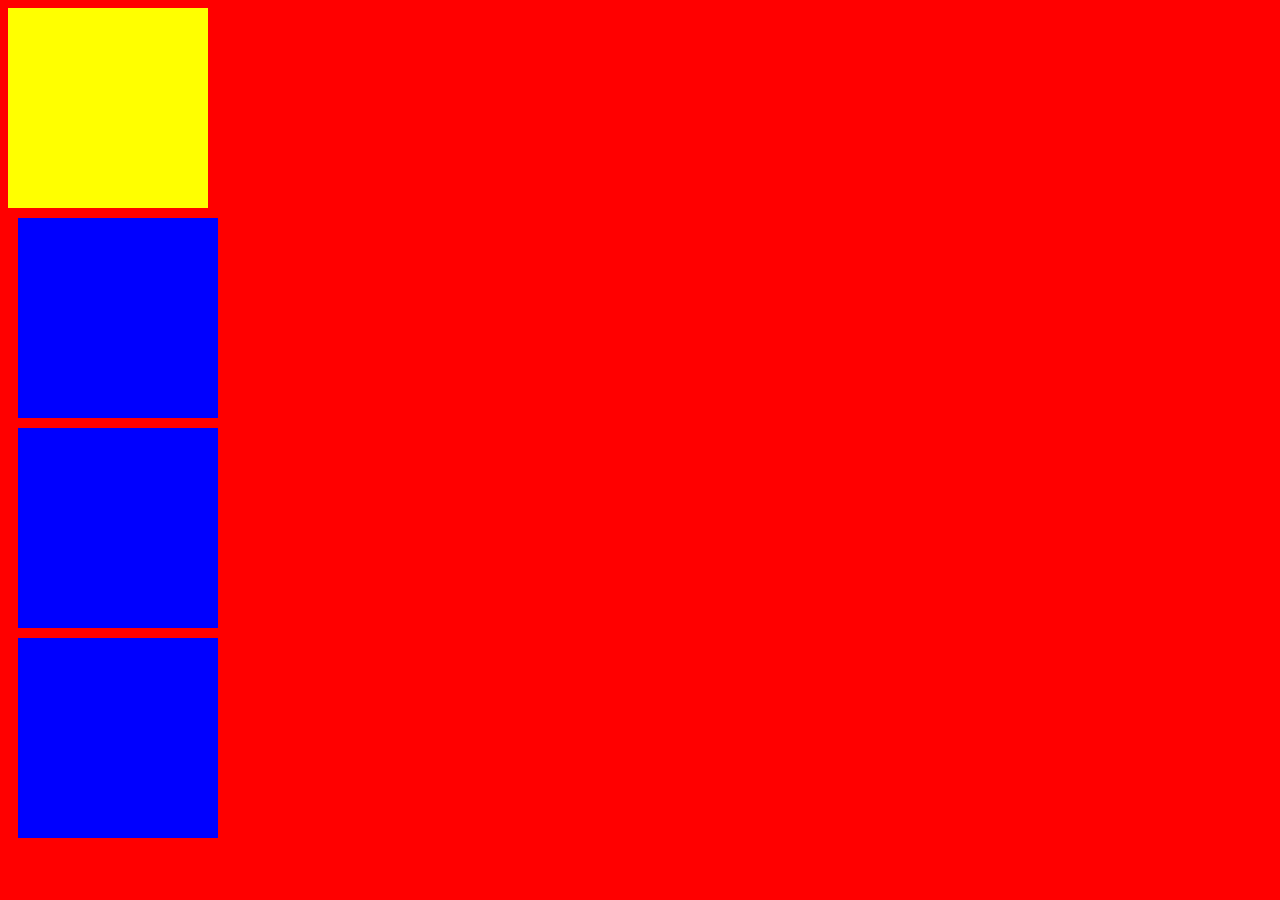
<file: css-responsive/index.html>
<!DOCTYPE html>
<html lang="en">
<head>
    <meta charset="UTF-8">
    <meta http-equiv="X-UA-Compatible" content="IE=edge">
    <meta name="viewport" content="width=device-width, initial-scale=1.0">
    <title>Sintaxis CSS</title>
    <style>
        body{
            background:red;
        }
        #caja{
            width:200px;
            height:200px;
            background:yellow;
        }
        .grupo{
            width:200px;
            height:200px;
            background:blue;
            margin: 10px;
        }
    </style>
</head>
<body>
    <div id="caja"></div>
   <div class="grupo"></div>
   <div class="grupo"></div>
   <div class="grupo"></div>
    
</body>

</html>
</file>
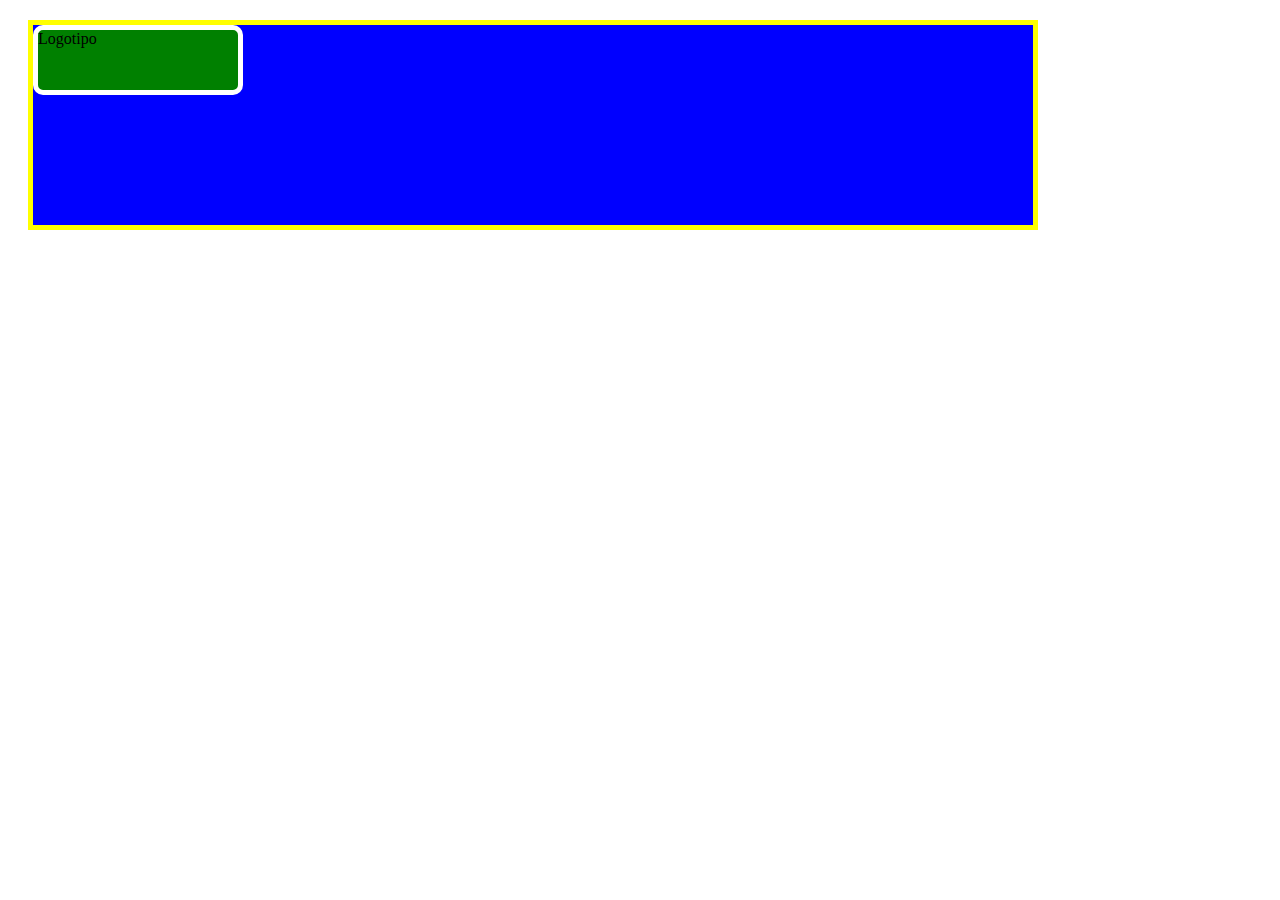
<file: css-responsive/index2.html>
<!DOCTYPE html>
<html lang="en">
<head>
    <meta charset="UTF-8">
    <meta http-equiv="X-UA-Compatible" content="IE=edge">
    <meta name="viewport" content="width=device-width, initial-scale=1.0">
    <title>propiedades de la forma</title>
    <style>
        header{
            width: 1000px;
            height: 200px;
            background: blue;
            margin: 20px;
            border:5px solid yellow;
        }
        #logo{
            width: 200px;
            height: 60px;
            background: green;
            border: 5px solid white;
            border-radius: 10px;
        }
    </style>
</head>
<body>
    <header>
        <div id="logo">
            Logotipo
        </div>
    </header>
</body>
</html>
</file>
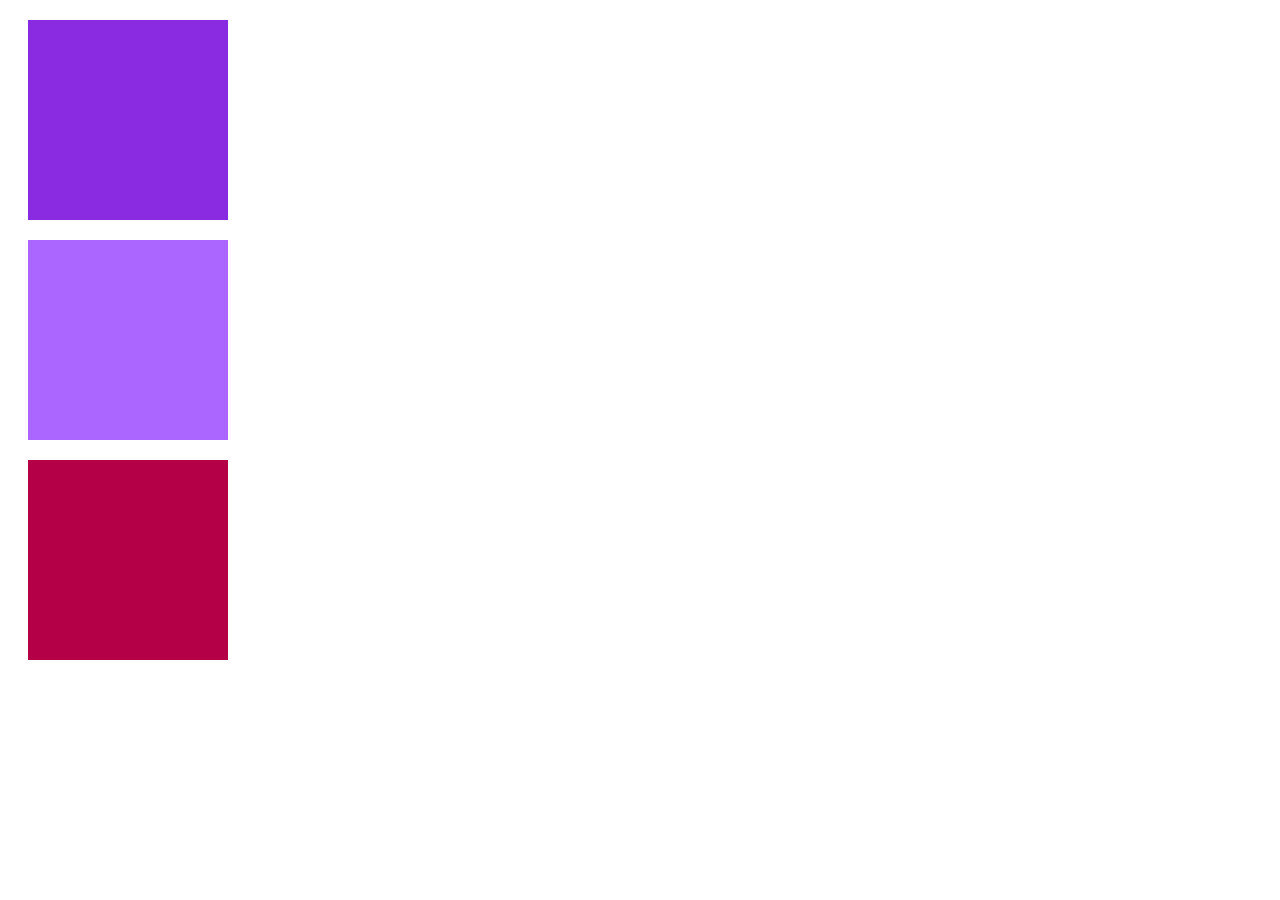
<file: css-responsive/index3.html>
<!DOCTYPE html>
<html lang="en">
  <head>
    <meta charset="UTF-8" />
    <meta http-equiv="X-UA-Compatible" content="IE=edge" />
    <meta name="viewport" content="width=device-width, initial-scale=1.0" />
    <title>Propiedades de color</title>
    <style>
      .grupo {
        width: 200px;
        height: 200px;
        margin: 20px;
      }
      #c1 {
        background: blueviolet;
      }
      #c2{
          background:#aa66ff;
      }
      #c3{
          background:rgba(180,0,70,1);
      }
    </style>
  </head>
  <body>
    <div id="c1" class="grupo"></div>
    <div id="c2" class="grupo"></div>
    <div id="c3" class="grupo"></div>
  </body>
</html>
</file>
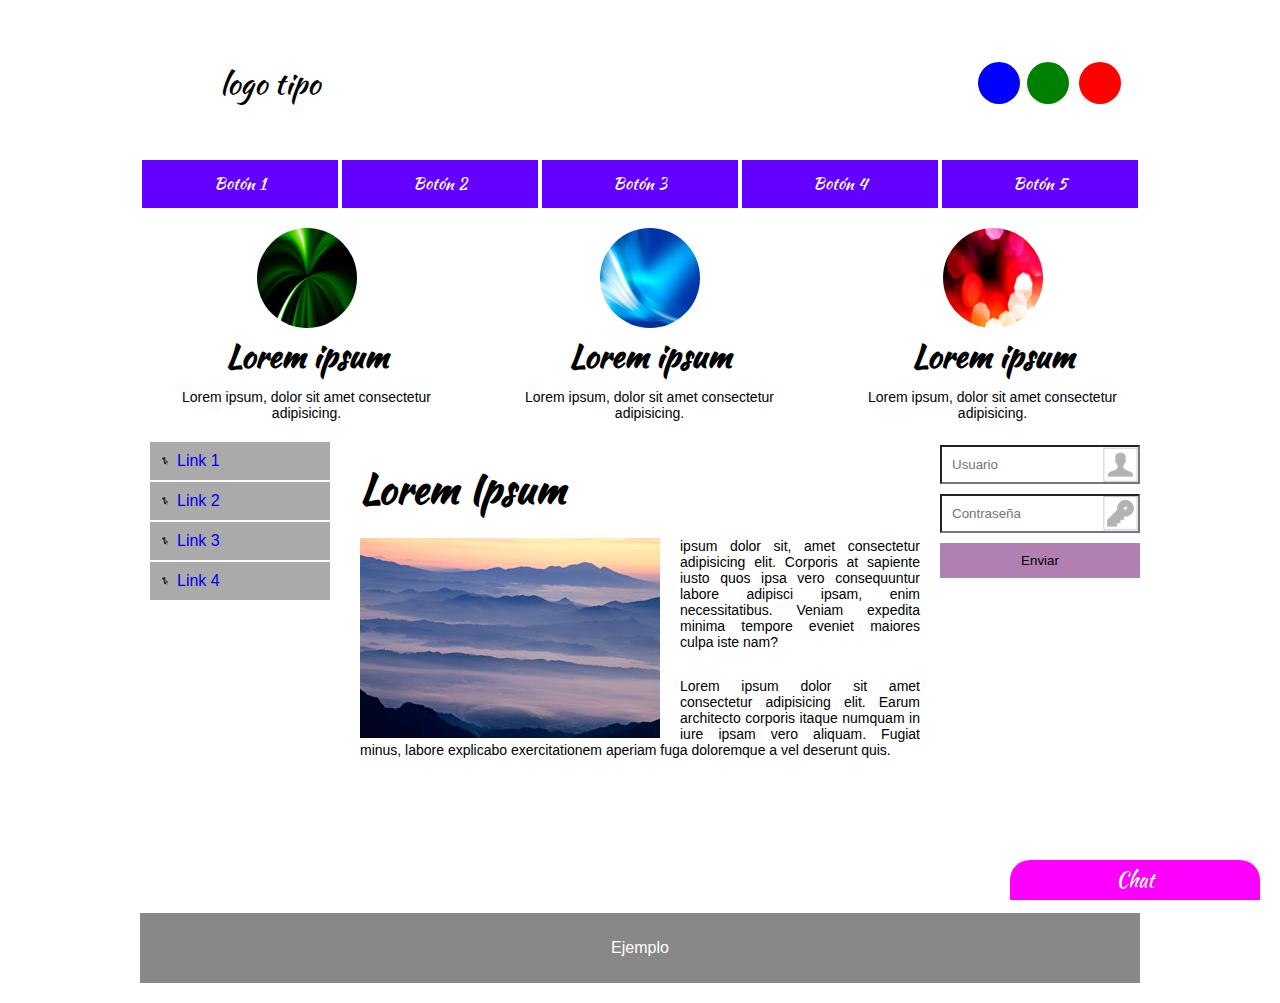
<file: css-responsive/index4.html>
<!DOCTYPE html>
<html lang="en">
  <head>
    <meta charset="UTF-8" />
    <meta http-equiv="X-UA-Compatible" content="IE=edge" />
    <meta name="viewport" content="width=device-width, initial-scale=1.0" />
    <title>Propiedades de ubicación</title>
    <link
      rel="stylesheet"
      type="text/css"
      href="https://fonts.googleapis.com/css?family=Kaushan+Script"
    />
    <link rel="stylesheet" href="estilo.css">
   
  
  </head>
  <body>
    <div id="chat">Chat

    </div>
    <!-- inicia cavezota -->

    <header>
      <div id="logo">logo tipo</div>
      <div id="icono1" class="redes"></div>
      <div id="icono2" class="redes"></div>
      <div id="icono3" class="redes"></div>
    </header>
    <!-- Cierra Cabezota -->
    <!-- Inicia Barra de Navegación -->
    <nav>
      <ul>
        <a href="#"> <li class="botones">Botón 1</li></a>
        <a href="#"> <li class="botones">Botón 2</li></a>
        <a href="#"> <li class="botones">Botón 3</li></a>
        <a href="#"> <li class="botones">Botón 4</li></a>
        <a href="#"> <li class="botones">Botón 5</li></a>
      </ul>
    </nav>
    <!-- Cierro barra de navegación -->
    <div id="top">
      <ul>
        <li>
          <img src="img01.jpg" width="100" alt="" />
          <h1>Lorem ipsum</h1>
          <p>Lorem ipsum, dolor sit amet consectetur adipisicing.</p>
        </li>
        <li>
          <img src="img02.jpg" width="100" alt="" />
          <h1>Lorem ipsum</h1>
          <p>Lorem ipsum, dolor sit amet consectetur adipisicing.</p>
        </li>
        <li>
          <img src="img03.jpg" width="100" alt="" />
          <h1>Lorem ipsum</h1>
          <p>Lorem ipsum, dolor sit amet consectetur adipisicing.</p>
        </li>
      </ul>
    </div>
    <!-- Cierre parte superior -->
    <!-- Inicia seccion -->
    <section>
      <aside id="izq">
        <ul>
          <li><a href="#">Link 1</a></li>
          <li><a href="#">Link 2</a></li>
          <li><a href="#">Link 3</a></li>
          <li><a href="#">Link 4</a></li>
        </ul>
      </aside>
      <article>
        <h1>Lorem Ipsum</h1>

        <p>
          <img src="foto.jpg" /> ipsum dolor sit, amet consectetur adipisicing
          elit. Corporis at sapiente iusto quos ipsa vero consequuntur labore
          adipisci ipsam, enim necessitatibus. Veniam expedita minima tempore
          eveniet maiores culpa iste nam?
        </p>
        <br />
        <p>
          Lorem ipsum dolor sit amet consectetur adipisicing elit. Earum
          architecto corporis itaque numquam in iure ipsam vero aliquam. Fugiat
          minus, labore explicabo exercitationem aperiam fuga doloremque a vel
          deserunt quis.
        </p>
      </article>

      <aside id="der">
        <form>
          <input type="text" placeholder="Usuario" />
          <input type="password" placeholder="Contraseña" />
          <input type="submit" value="Enviar" />
        </form>
      </aside>
    </section>
    <footer>Ejemplo</footer>
  </body>
</html>
</file>
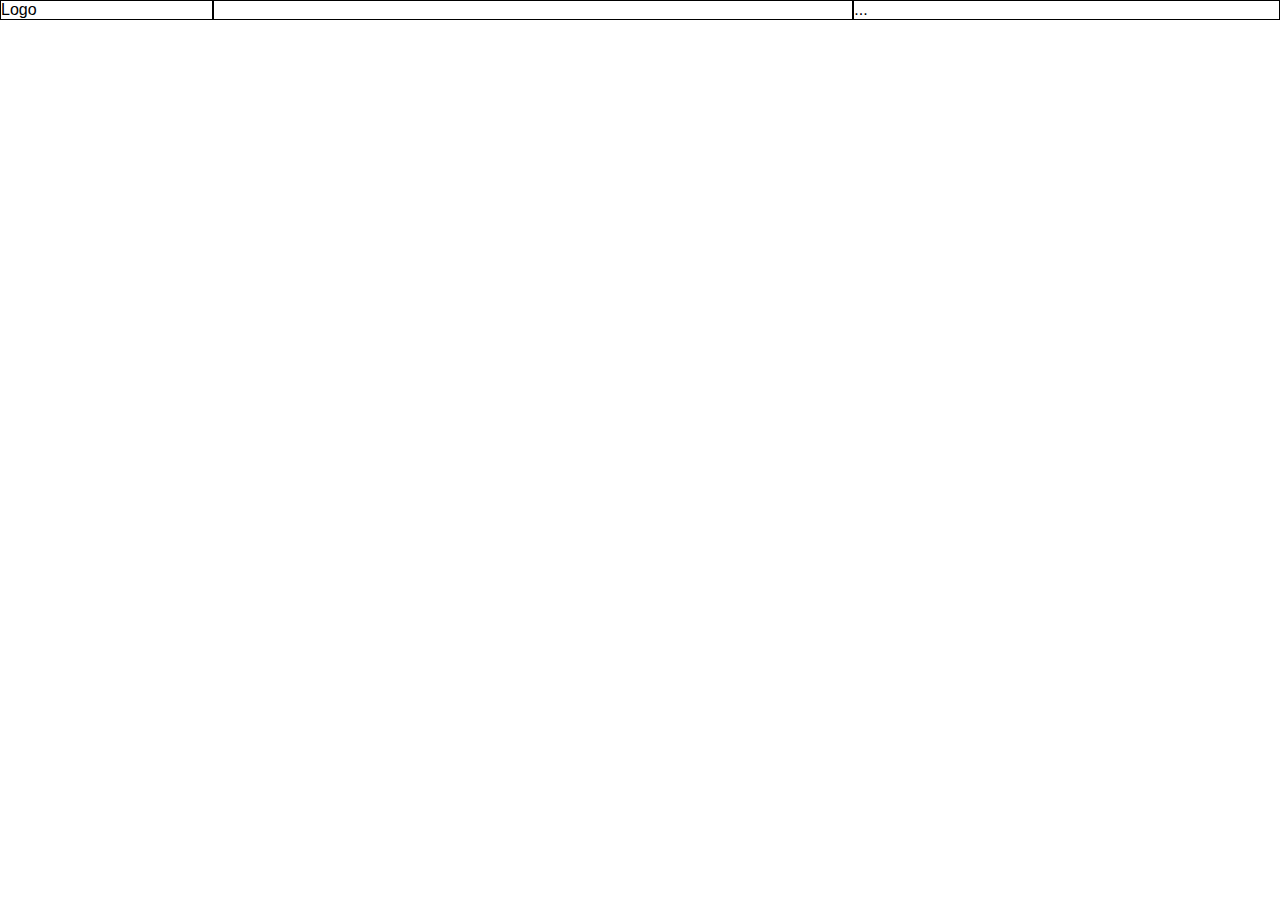
<file: responsive/columnas-con-consultas.html>
<!DOCTYPE html>
<html lang="en">
<head>
	<meta charset="UTF-8">

	<meta name="viewport" content="width=device-width, initial-scale=1.0">

	<title>Document</title>

	<link rel="stylesheet" href="css/columnas-con-consultas.css">

</head>
<body>

<div class="contenedor">
	
	<div class="fila">
		
		<div class="col-lg-2 col-md-2 col-sm-3 col-xs-12">Logo</div>
		<div class="col-lg-6 col-md-5 col-sm-9 col-xs-12">
		<br>
		</div>
		<div class="col-lg-4 col-md-5 col-sm-12 col-xs-12">...</div>

	</div>


</div>
	
</body>
</html>
</file>
<file: css-responsive/estilo.css>
* {
  margin: 0;
  padding: 0;
  list-style: none;
  font-family: sans-serif;
}
#chat{
  position:fixed;
  width: 250px;
  height: 40px;
  bottom: 0;
  right: 20px;
  background:magenta;
  z-index: 1;
  color: white;
  text-align: center;
  line-height:40px;
  font-family: "Kaushan Script", cursive;
  font-size: 20px;
  border-radius: 20px 20px 0 0;
  cursor: pointer;
}
#logo {
  position: absolute;
  top: 30px;
  left: 30px;
  width: 200px;
  height: 60px;

  font-family: "Kaushan Script", cursive;
  font-size: 30px;
  text-align: center;
  line-height: 66px;
}
.redes {
  position: absolute;
  width: 42px;
  height: 42px;
  background: #ccc;
  border-radius: 100%;
  text-align: center;
  line-height: 42px;
  color: white;
}
#icono1 {
  top: 42px;
  right: 120px;
  background: blue;
}
#icono2 {
  top: 42px;
  right: 71px;
  background: green;
}
#icono3 {
  top: 42px;
  right: 19px;
  background: red;
}
header {
  position: relative;
  margin: 20px auto;
  width: 1000px;
  height: 120px;
}
nav {
  position: relative;
  margin: auto;
  width: 1000px;
  height: 48px;
}
.botones {
  float: left;
  width: 196px;
  margin: 0px 2px;
  height: 48px;
  background: rgba(100, 0, 255, 1);
  font-family: "Kaushan Script", cursive;
  color: white;
  text-align: center;
  line-height: 48px;
}
a .botones:hover{
  background:rgba(100, 0, 255, 4);
}
a .botones:active{
  background:rgba(255, 0, 100, 1)
}
#top {
  position: relative;
  margin: 20px auto;
  width: 1000px;
  height: 192px;
}
#top ul {
  width: 10010px;
  background: red;
}
#top ul li {
  float: left;
  width: 333px;
  height: 192px;
  margin-right: 10px;
  text-align: center;
}
#top ul li img {
  border-radius: 100px;
  height: 100px;
}
#top ul li h1 {
  font-family: "Kaushan Script", cursive;
}
#top ul li p {
  font-size: 14px;
  margin: 10px;
}
section {
  position: relative;
  margin: auto;
  width: 1000px;
  height: 453px;
}
aside#izq {
  position: absolute;
  left: 0;
  top: 0;
  width: 200px;
  height: 453px;
}
aside#izq ul li {
  background: #aaa;
  padding: 10px;
  margin: 2px 10px;
  list-style: square;
  list-style-position: inside;
  list-style-image: url(lista.png);
}
aside#izq ul li a{
  text-decoration: none;
}

article {
  position: absolute;
  left: 200px;
  top: 0;
  width: 600px;
  height: 453px;
}
article h1 {
  font-family: "Kaushan Script", cursive;
  font-size: 40px;
  margin: 20px;
}
article p {
  margin: 5px 20px;
  font-size: 14px;
  text-align: justify;
}
article p img {
  float: left;
  margin-right: 20px;
}
aside#der {
  position: absolute;
  right: 0;
  top: 0;
  width: 200px;
  height: 453px;
}
aside#der h1 {
  width: 200px;
  height: 56px;
  line-height: 50px;
  text-align: center;
  background: rgba(100, 0, 255, 1);
  color: white;
  margin-bottom: 5px;
}
aside#der input {
  padding: 10px;
  margin: 5px 0;
  width: 176px;
}
aside#der input[type="text"] {
  background: url(usuario.png);
  background-repeat: no-repeat;
  background-position: right;
  background-size: contain;
}

aside#der input[type="password"] {
  background: url(password.png);
  background-repeat: no-repeat;
  background-position: right;
  background-size: contain;
}
aside#der input[type="submit"] {
  width: 200px;
  background: rgba(100, 0, 100, 0.5);
  border: 0;
}

footer {
  position: relative;
  margin: 20px auto;
  width: 1000px;
  height: 70px;
  background: #888;
  text-align: center;
  line-height: 70px;
  color: white;
}
</file>
<file: responsive/css/columnas-con-consultas.css>
/*=============================================
GLOBAL
=============================================*/

*{
	margin:0px;
	padding:0px;
	list-style: none;
	text-decoration: none;
	font-family: sans-serif;
	box-sizing: border-box;
}

.contenedor{
	position:relative;
	margin:auto;
	width:100%;
	height: auto;
}

.fila{
	position:relative;
	margin:auto;
	width:100%;
	height: auto;
	clear:both;
	display:table;
}

[class*="col-"]{
	float:left;
	border:1px solid black;
	padding:0px;
}

/*=============================================
PANTALLA DE ESCRITORIO GRANDE - LARGE (lg) - revisamos en portatil o pc
=============================================*/

@media(min-width:1200px){

	.col-lg-12{width:100%;}
	.col-lg-11{width:91.66666667%;}
	.col-lg-10{width:83.33333333%;}
	.col-lg-9{width:75%;}
	.col-lg-8{width:66.66666667%;}
	.col-lg-7{width:58.33333333%;}
	.col-lg-6{width:50%;}
	.col-lg-5{width:41.66666667%;}
	.col-lg-4{width: 33.33333333%;}
	.col-lg-3{width: 25%;}
	.col-lg-2 {width: 16.66666667%;}
	.col-lg-1 {width: 8.33333333%;}

}

/*=============================================
PANTALLA DE ESCRITORIO MEDIANO - MEDIUM (md) - revisamos en tablet horizontal 1024px
=============================================*/

@media(max-width:1199px) and (min-width:992px){

	.col-md-12{width:100%;}
	.col-md-11{width:91.66666667%;}
	.col-md-10{width:83.33333333%;}
	.col-md-9{width:75%;}
	.col-md-8{width:66.66666667%;}
	.col-md-7{width:58.33333333%;}
	.col-md-6{width:50%;}
	.col-md-5{width:41.66666667%;}
	.col-md-4{width: 33.33333333%;}
	.col-md-3{width: 25%;}
	.col-md-2{width: 16.66666667%;}
	.col-md-1{width: 8.33333333%;}

}

/*=============================================
PANTALLA DE TABLET - SMALL (sm) - revisamos en tablet vertical 768px
=============================================*/

@media(max-width:991px) and (min-width:768px){

	.col-sm-12{width:100%;}
	.col-sm-11{width:91.66666667%;}
	.col-sm-10{width:83.33333333%;}
	.col-sm-9{width:75%;}
	.col-sm-8{width:66.66666667%;}
	.col-sm-7{width:58.33333333%;}
	.col-sm-6{width:50%;}
	.col-sm-5{width:41.66666667%;}
	.col-sm-4{width: 33.33333333%;}
	.col-sm-3{width: 25%;}
	.col-sm-2{width: 16.66666667%;}
	.col-sm-1{width: 8.33333333%;}

}

/*=============================================
PANTALLA DE PHONES - EXTRA SMALL (xs) - revisamos en movil horizontal 480px o vertical 320px
=============================================*/

@media(max-width:767px){

	.col-xs-12{width:100%;}
	.col-xs-11{width:91.66666667%;}
	.col-xs-10{width:83.33333333%;}
	.col-xs-9{width:75%;}
	.col-xs-8{width:66.66666667%;}
	.col-xs-7{width:58.33333333%;}
	.col-xs-6{width:50%;}
	.col-xs-5{width:41.66666667%;}
	.col-xs-4{width: 33.33333333%;}
	.col-xs-3{width: 25%;}
	.col-xs-2{width: 16.66666667%;}
	.col-xs-1{width: 8.33333333%;}

}
</file>
